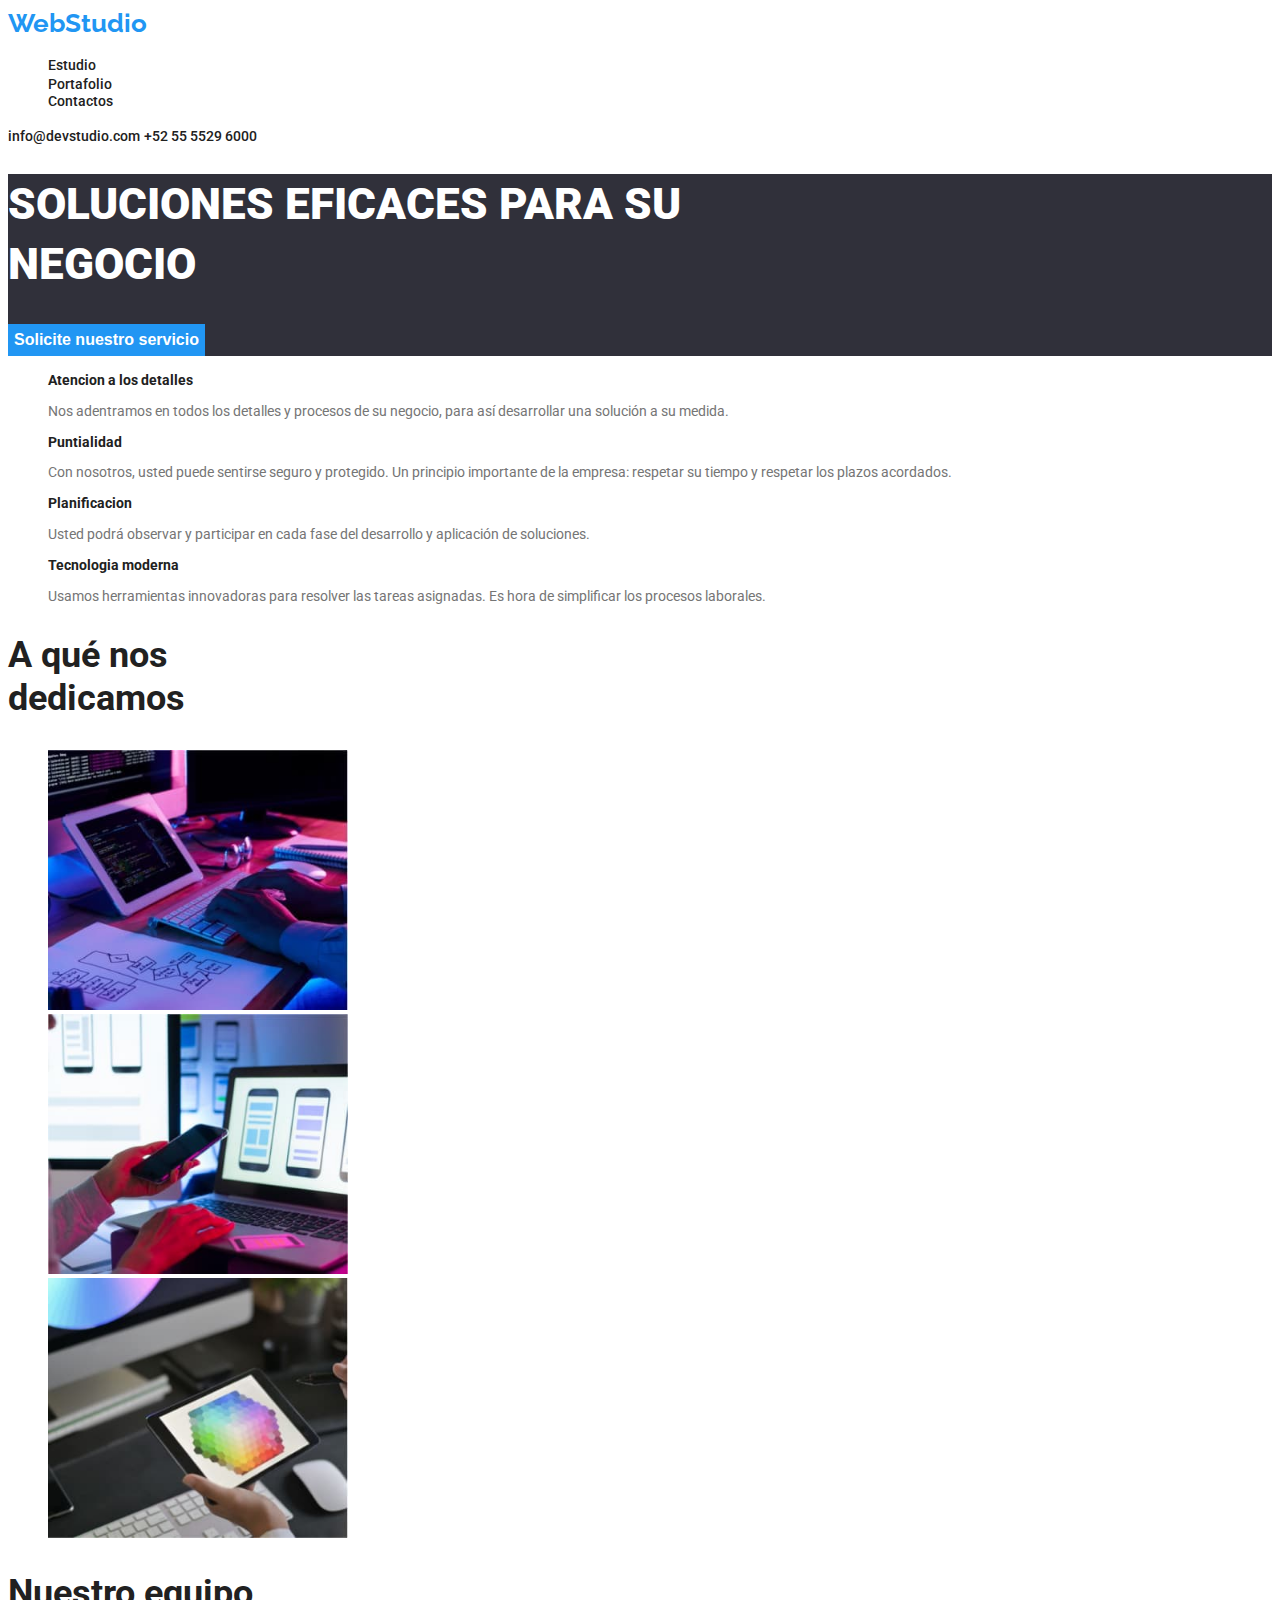
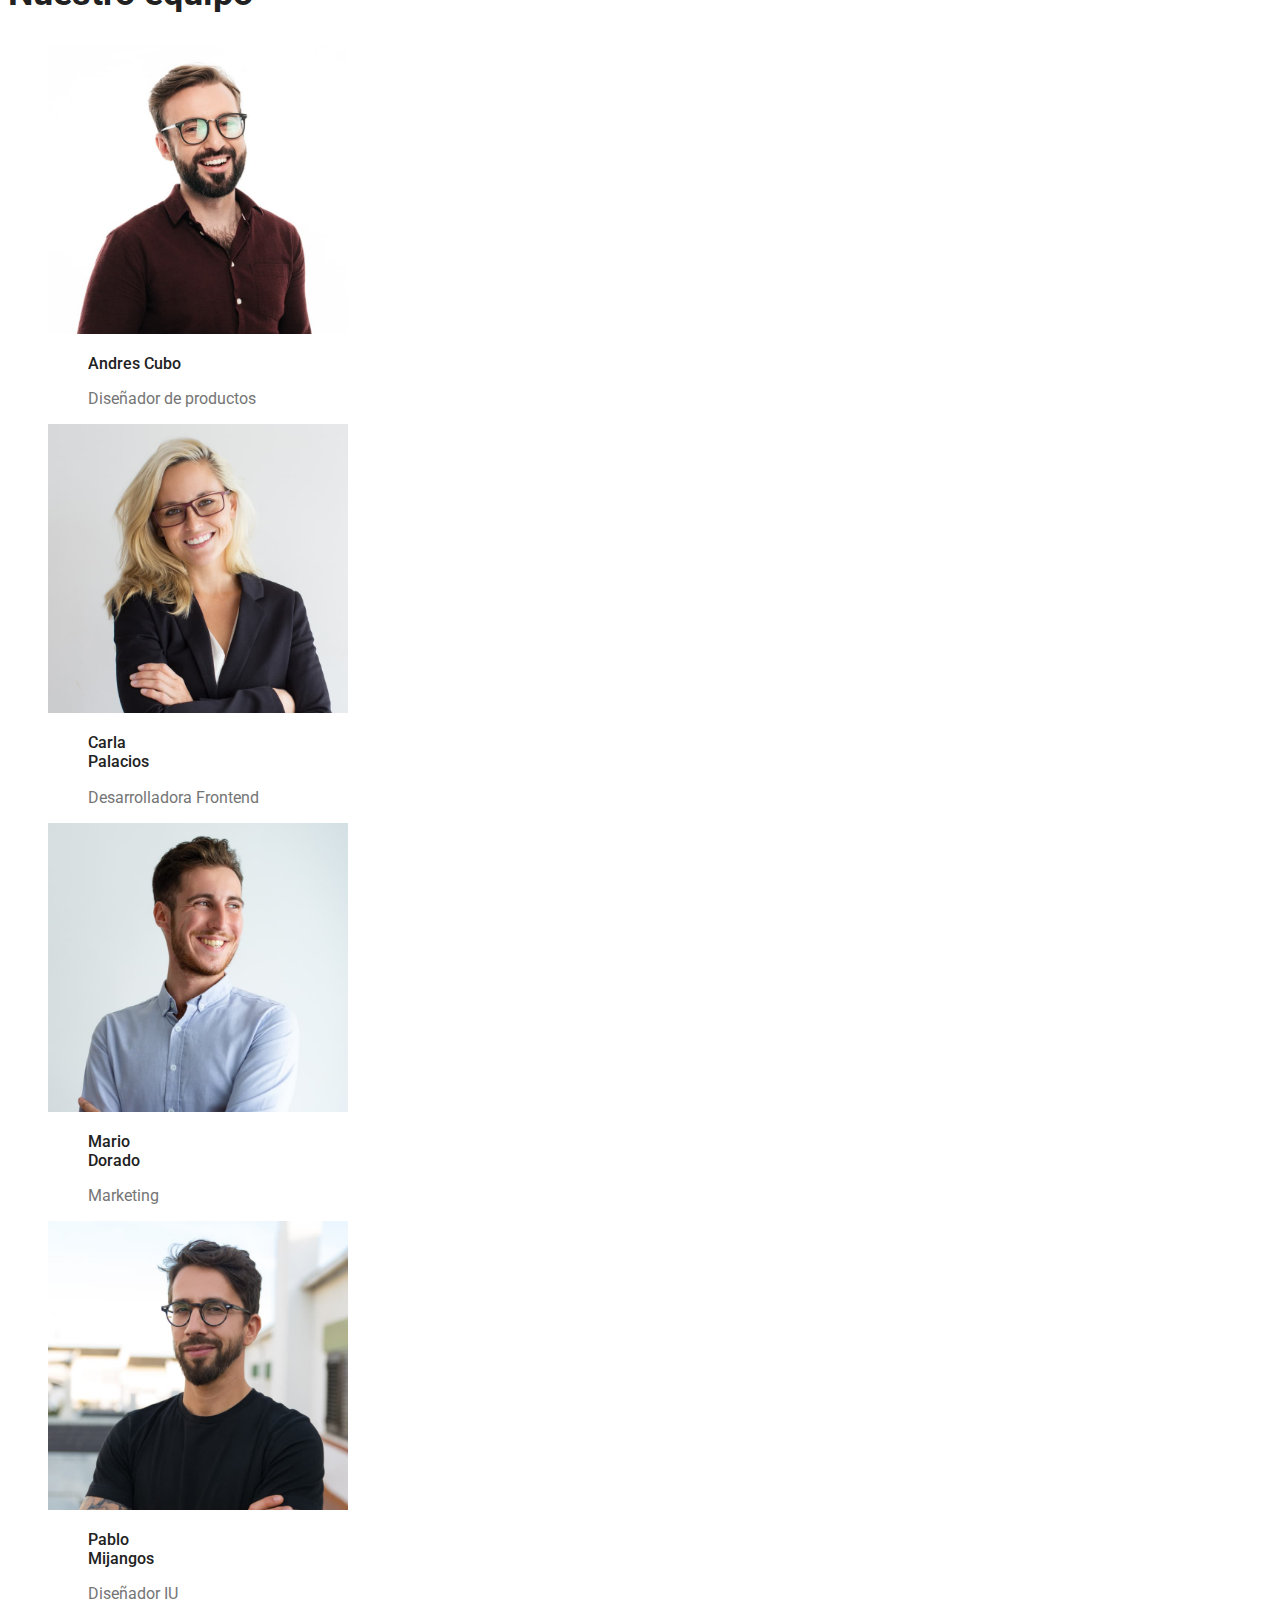
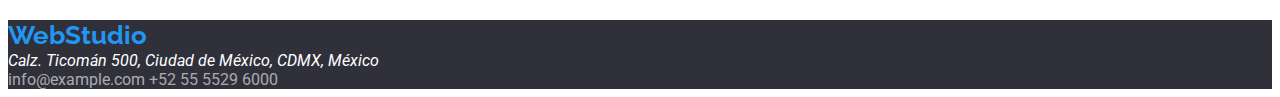
<file: index.html>
<!DOCTYPE html>
<html lang="es">
<head>
    <meta charset="UTF-8"> 
    <meta http-equiv="X-UA-Compatible" content="IE=edge">
    <meta name="viewport" content="width=device-width, initial-scale=1.0"> 
    <title>WebStudio</title>

    <link rel="stylesheet" href="./css/styles.css">

    <link rel="preconnect" href="https://fonts.googleapis.com">
    <link rel="preconnect" href="https://fonts.gstatic.com" crossorigin>
    <link href="https://fonts.googleapis.com/css2?family=Raleway:ital,wght@0,100;0,200;0,300;0,400;0,500;0,600;0,700;0,800;0,900;1,100;1,200;1,300;1,400;1,600;1,700;1,800;1,900&family=Roboto:ital,wght@0,100;0,300;0,400;0,500;0,700;0,900;1,100;1,300;1,400;1,500;1,700;1,900&display=swap" rel="stylesheet">
    

</head>

<body>

<header>

    <nav>
        <a href="./index.html" class="text-title-page"> WebStudio</a>
        <ul class="list-default">
            <li><a href="./index.html" target="_parent" class="custom-item-list visited-page">Estudio</a></li>
            <li><a href="./Portafolio.html" target="_parent" class="custom-item-list">Portafolio</a></li>
            <li class="custom-item-list">Contactos</li>
        </ul>
    </nav>

    <section>
        <a href="mailto:info@devstudio.com" class="custom-item-list">info@devstudio.com</a>
        <a href="tel:+52 55 5529 6000" class="custom-item-list">+52 55 5529 6000</a>
    </section>
    
</header>

<main>
    <section class="background-text-main">
        <h1 class="text-main">SOLUCIONES EFICACES PARA SU NEGOCIO</h1>
        <button class="main-button">Solicite nuestro servicio</button>
    </section>

<section> 
    <ul class="list-default">
        <li>
            <h3 class="title-text-paragraph">Atencion a los detalles</h3>
            <p class="text-paragraph">Nos adentramos en todos los detalles y procesos de su negocio, para así desarrollar una solución a su medida.</p>
        </li>
        <li>
            <h3 class="title-text-paragraph">Puntialidad</h3>
            <p class="text-paragraph">Con nosotros, usted puede sentirse seguro y protegido. Un principio importante de la empresa: respetar su tiempo y respetar los plazos acordados.</p>
        </li>
        <li>
            <h3 class="title-text-paragraph">Planificacion</h3>
            <p class="text-paragraph">Usted podrá observar y participar en cada fase del desarrollo y aplicación de soluciones.</p>
        </li>
        <li>
            <h3 class="title-text-paragraph">Tecnologia moderna</h3>
            <p class="text-paragraph">Usamos herramientas innovadoras para resolver las tareas asignadas. Es hora de simplificar los procesos laborales.</p>
        </li>
    </ul>

</section>

<section>
        <h2 class="text-subtitle">A qué  nos dedicamos</h2>
        <ul class="list-default">
            <li>
                <img src="./img/Desk.jpg" alt="Persona tecleando" width="300px">
            </li>
            <li>
                <img src="./img/Screen.jpg" alt="Revisando informacion en computadora" width="300px">
            </li>
            <li>
                <img src="./img/Colors.jpg" alt="Revisando paleta de colores" width="300px">
            </li>
</section>
    
<section>
        <h2 class="text-subtitle">Nuestro equipo</h2>
        <ul class="list-default">

            <li>
                <img src="./img/Andres.jpg" alt="Andres Cubo Diseñador de productos" width="300px">
                <ul class="list-default">
                    <li><p class="name-team">Andres Cubo</p></li>
                    <li><p class="role-team">Diseñador de productos</p></li>
                </ul>
            </li>
            
            <li>
                <img src="./img/Carla.jpg" alt="Carla Palacios Desarrolladora" width="300px">
                <ul class="list-default">
                    <li><p class="name-team">Carla Palacios</p></li>
                    <li><p class="role-team">Desarrolladora Frontend</p></li>
                </ul>   
            </li>

            <li>
                <img src="./img/Mario.jpg" alt="Mario Dorado Marketing" width="300px">
                <ul class="list-default">
                    <li><p class="name-team">Mario Dorado</p></li>
                    <li><p class="role-team">Marketing</p></li>
                </ul>
            </li>

            <li>
                <img src="./img/Pablo.jpg" alt="Pablo Mijangos Diseñador IU" width="300px">
                <ul>
                    <il><p class="name-team">Pablo Mijangos</p></il>
                    <il><p class="role-team">Diseñador IU</p></il>
                </ul>
            </li>
        </ul>
</section>

</main>

<footer class="background-text-footer-studio">
    <a href="./index.html" class="text-title-page"> WebStudio</a>

    <address class="text-address">Calz. Ticomán 500, Ciudad de México, CDMX, México</address>  

    <a href="mailto:info@example.com" class="custom-footer-list">info@example.com</a>
    <a href="tel:+52 55 5529 6000 " class="custom-footer-list">+52 55 5529 6000 </a>
</footer>

</body>
</html>
</file>
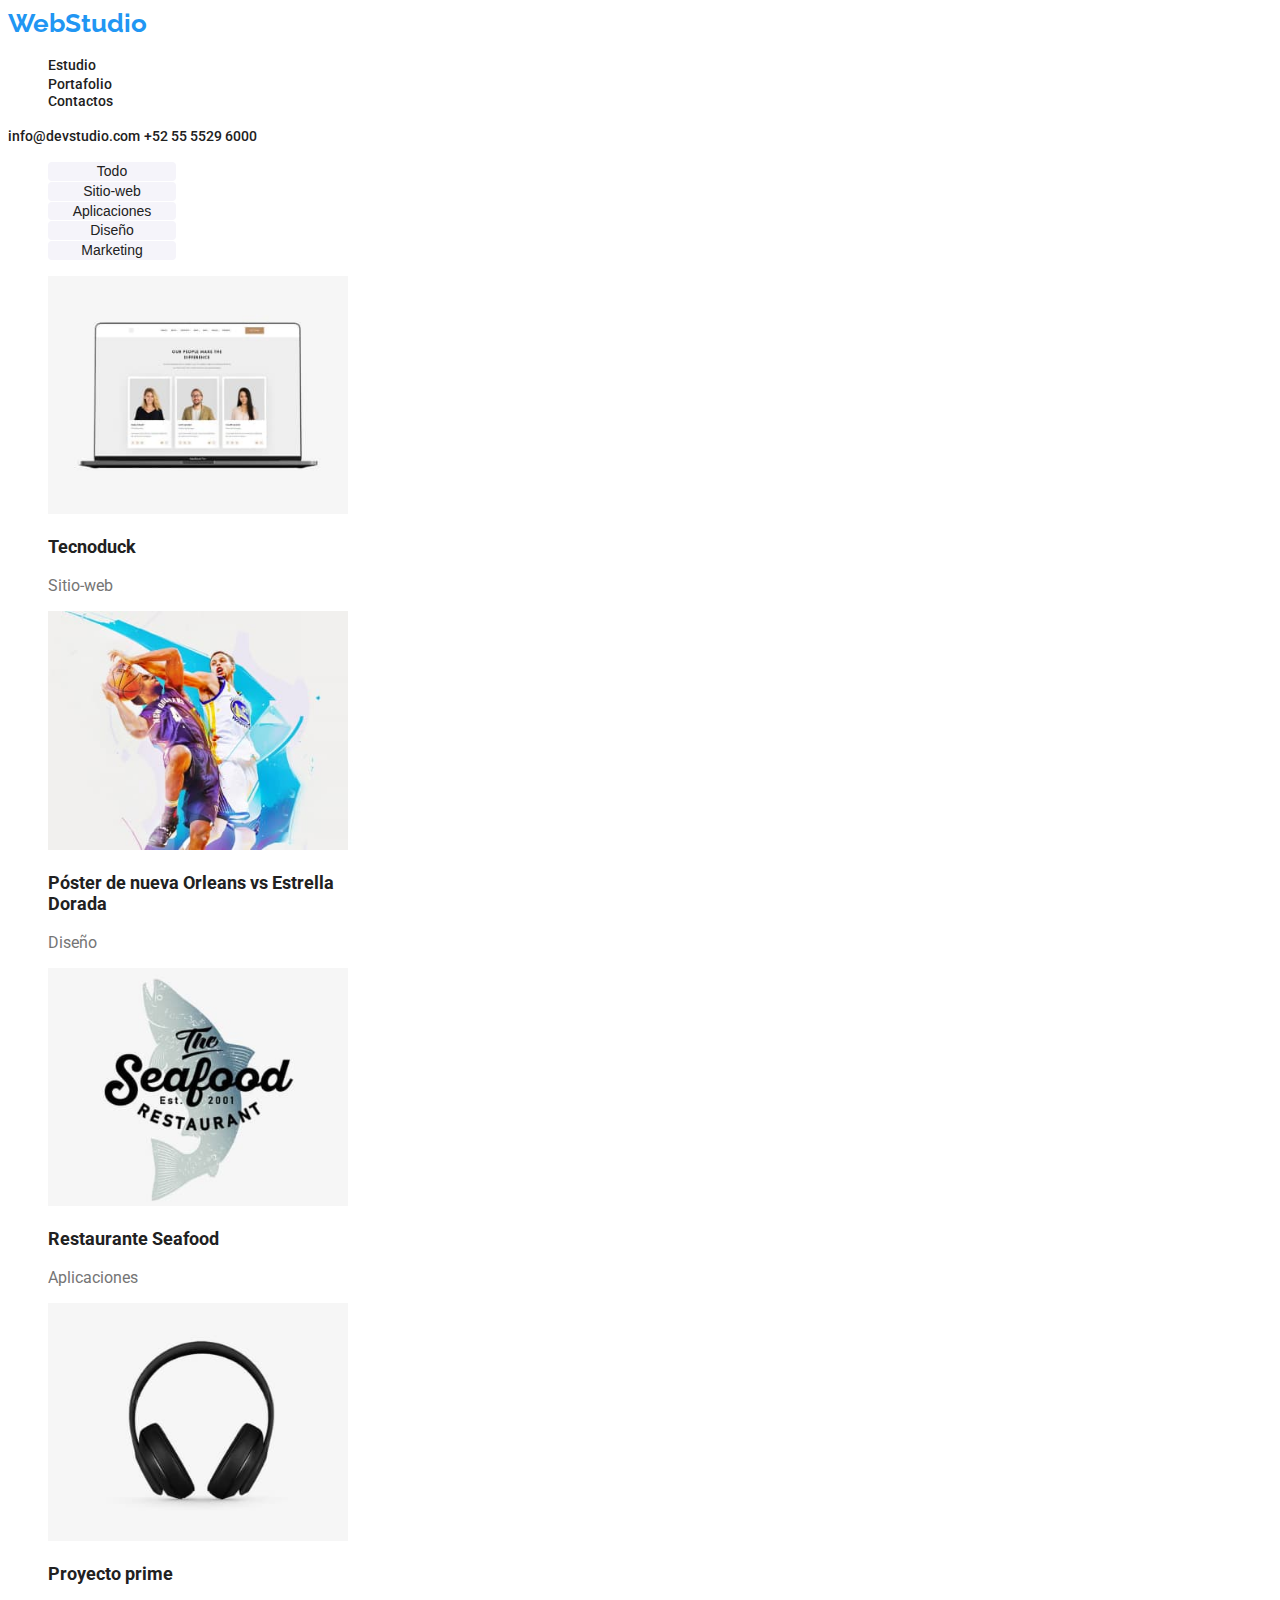
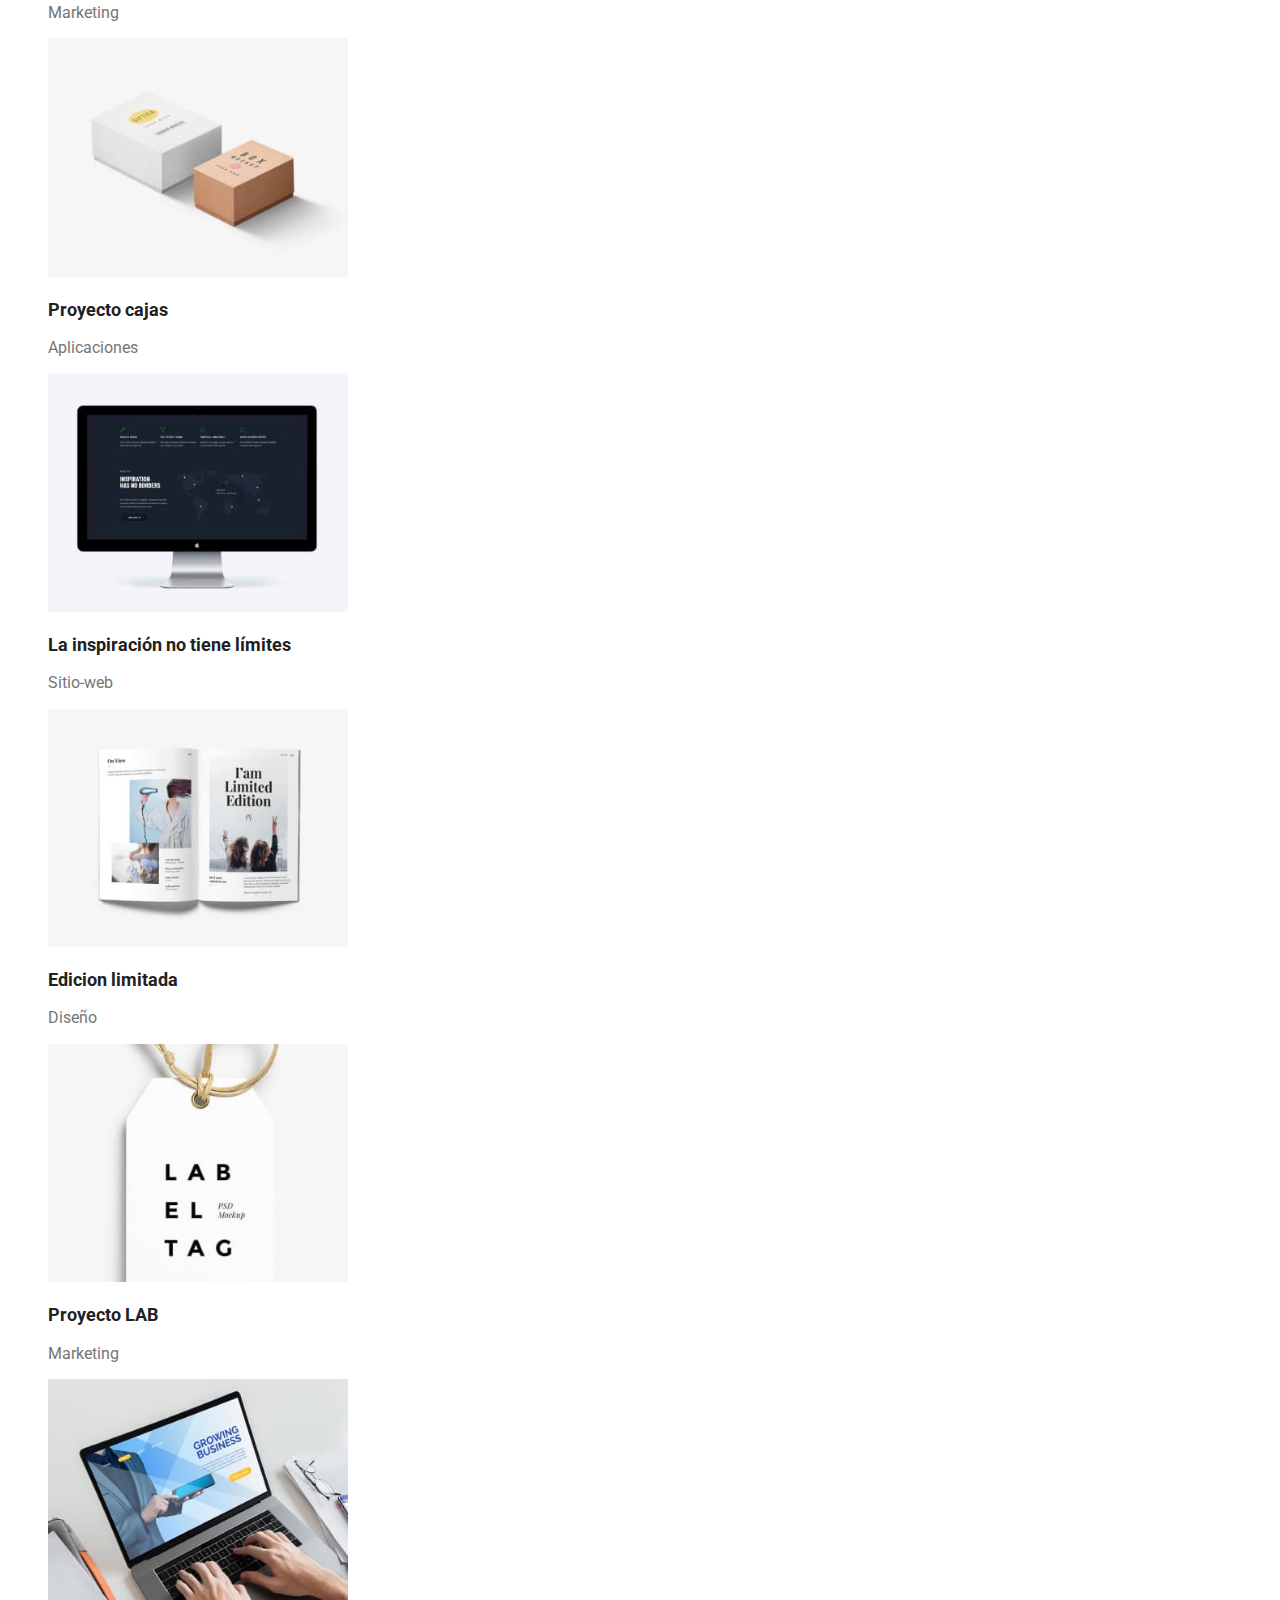
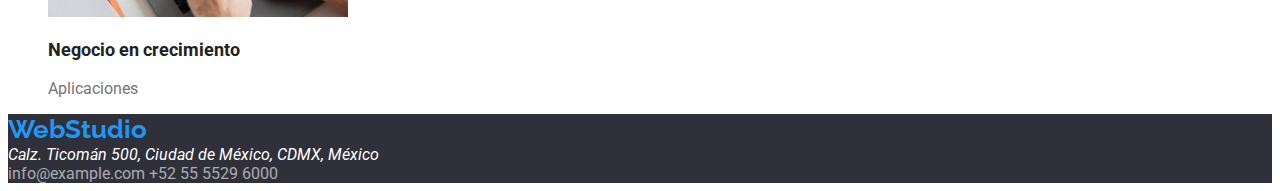
<file: Portafolio.html>
<!DOCTYPE html>
<html lang="es">
<head>
    <meta charset="UTF-8">
    <meta http-equiv="X-UA-Compatible" content="IE=edge">
    <meta name="viewport" content="width=device-width, initial-scale=1.0">
    <title>WebStudio/Portafolio</title>

    <link rel="stylesheet" href="./css/styles.css">

    <link rel="preconnect" href="https://fonts.googleapis.com">
    <link rel="preconnect" href="https://fonts.gstatic.com" crossorigin>
    <link href="https://fonts.googleapis.com/css2?family=Raleway:ital,wght@0,100;0,200;0,300;0,400;0,500;0,600;0,700;0,800;0,900;1,100;1,200;1,300;1,400;1,600;1,700;1,800;1,900&family=Roboto:ital,wght@0,100;0,300;0,400;0,500;0,700;0,900;1,100;1,300;1,400;1,500;1,700;1,900&display=swap" rel="stylesheet">

</head>

<body>

    <header>

        <nav>
            <a href="./index.html" class="text-title-page"> WebStudio</a>
            <ul class="list-default">
                <li> <a href="./index.html" target="_parent" class="custom-item-list"> Estudio</a></li>
                <li><a href="./Portafolio.html" target="_parent" class="custom-item-list visited-page">Portafolio</a></li>
                <li class="custom-item-list">Contactos</li>
            </ul>
        </nav>
    
        <section>
            <a href="mailto:info@devstudio.com" class="custom-item-list">info@devstudio.com</a>
            <a href="tel:+52 55 5529 6000" class="custom-item-list">+52 55 5529 6000</a>
        </section>
        
    </header>

    <main>
        <section>
            <nav>
                <ul class="list-default">
                    <li ><button class="custom-item-list button-main-nav">Todo</button></li>
                    <li ><button class="custom-item-list button-main-nav"> Sitio-web</button></li>
                    <li ><button class="custom-item-list button-main-nav">Aplicaciones</button></li>
                    <li ><button class="custom-item-list button-main-nav">Diseño</button></li>
                    <li ><button class="custom-item-list button-main-nav">Marketing</button></li>
                </ul>
            </nav>
        </section>

        <section>
            <ul class="list-default">
                <li>
                    <img src="./img/website.jpg" alt="Tecnoduck" width="300px">
                    <p class="name-proyects">Tecnoduck</p>
                    <p class="section-proyects">Sitio-web</p>
                </li>

                <li>
                    <img src="./img/Playing-basketball.jpg" alt="Póster de Nueva Orleans vs Estrella Dorada" width="300px">
                    <p class="name-proyects">Póster de nueva Orleans vs Estrella Dorada</p>
                    <p class="section-proyects">Diseño</p>
                </li>

                <li>
                    <img src="./img/Restaurant-Application.jpg" alt="Restaurante Seafood" width="300px">
                    <p class="name-proyects">Restaurante Seafood</p>
                    <p class="section-proyects">Aplicaciones</p>
                </li>
            </ul>
        </section>

        <section>
            <ul class="list-default">
                <li>
                    <img src="./img/Music-Marketing.jpg" alt="Proyecto Prime" width="300px">
                    <p class="name-proyects">Proyecto prime</p>
                    <p class="section-proyects">Marketing</p>
                </li>

                <li>
                    <img src="./img/boxes-application.jpg" alt="Proyecto Cajas" width="300px">
                    <p class="name-proyects">Proyecto cajas</p>
                    <p class="section-proyects">Aplicaciones</p>
                </li>

                <li>
                    <img src="./img/Inspiration-Website.jpg" alt="La inspiración no tiene límites" width="300px">
                    <p class="name-proyects">La inspiración no tiene límites</p>
                    <p class="section-proyects">Sitio-web</p>
                </li>
            </ul>
        </section>

        <section>
            <ul class="list-default">
                <li>
                    <img src="./img/Book-Design.jpg" alt="Edicion Limitada" width="300px">
                    <p class="name-proyects">Edicion limitada</p>
                    <p class="section-proyects">Diseño</p>
                </li>

                <li>
                    <img src="./img/Lab-Marketing.jpg" alt="Proyecto LAB" width="300px">
                    <p class="name-proyects">Proyecto LAB</p>
                    <p class="section-proyects">Marketing</p>
                </li>

                <li>
                    <img src="./img/application-business.jpg" alt="Negocio en Crecimiento" width="300px">
                    <p class="name-proyects">Negocio en crecimiento</p>
                    <p class="section-proyects">Aplicaciones</p>
                </li>
            </ul>
        </section>
    </main>

    <footer class="background-text-footer-briefcase">
        <a href="./index.html" class="text-title-page"> WebStudio</a>
    
        <address class="text-address">Calz. Ticomán 500, Ciudad de México, CDMX, México</address>  
        
        <a href="mailto:info@example.com" class="custom-footer-list">info@example.com</a>
        <a href="tel:+52 55 5529 6000 " class="custom-footer-list">+52 55 5529 6000 </a>
    </footer>
    
</body>
</html>
</file>
<file: css/styles.css>
:root{
    --primary-color:    rgba(33, 150, 243, 1);
    --title-color:      rgba(33, 33, 33, 1);
    --paragraph-color:  rgba(117, 117, 117, 1);
    --footer-color:     rgba(255, 255, 255, 0.6);
    --text-main:        rgba(255, 255, 255, 1);
    --button-main   :   rgba(245, 244, 250, 1);
    --background-color: rgba(47, 48, 58, 1);


}

body{
    font-family: 'Roboto', sans-serif;
}

.list-default{
    list-style-type: none;
}

/* Tamaño y color de titulo de pagina*/
.text-title-page{
    color: var(--primary-color);
    text-decoration: none;
    width: 145px;
    font-size: 26px;
    line-height: 1.2;
    font-weight: 700;
    font-family: 'Raleway';
    font-style: normal;
}

/* Tamaño y color de titulo principal*/

.text-main{
    color: var(--text-main);
    width: 696px;
    font-size: 44px;
    font-weight: 900;
    line-height: 3.75rem;
    font-style: normal;
}

/* Cambio de color para sub-titulos */
.text-subtitle{
    color: var(--title-color);
    width: 263px;
    font-size: 36px;
    font-weight: 700;
    line-height: 1.2;
    font-style: normal;
}

/* Tamaño y color de titulo de parrafos*/
.title-text-paragraph{
    color: var(--title-color);
    font-size: 14px;
    line-height: 1.2;
    font-weight: 700;
    font-style: normal;
}

/* Tamaño y color de parrafos*/
.text-paragraph{
    color: var(--paragraph-color);
    font-size: 14px;
    line-height: 1.2;
    font-weight: 400;
    font-style: normal;
}

/* Cambio de color para textos del header */
.custom-item-list{
    color: var(--title-color);
    text-decoration: none;
    width: 500px;
    font-size: 14px;
    font-weight: 500;
    line-height: 1.2;
    font-style: normal;
}

.custom-item-list:hover{
    color: var(--primary-color);
}

.visited-page:visited{
    color: var(--primary-color);
}


/* Cambio de color para textos del footer */
.custom-footer-list{
    color: var(--footer-color);
    text-decoration: none;
}

.custom-footer-list:hover{
    color: var(--primary-color);
}

/*Color de texto del address*/
.text-address{
    color: var(--text-main);
}

/*Color de los nombre de mienbros del equipo*/
.name-team{
    color: var(--title-color);
    width: 97px;
    font-size: 16px;
    font-weight: 500;
    line-height: 1.2;
    font-style: normal;
}

/*Color roles de mienbros del equipo*/
.role-team{
    color: var(--paragraph-color);
    width: 183px;
    font-size: 16px;
    font-weight: 400;
    line-height: 1.2;
    font-style: normal;
}

/*Color boton principal*/
.main-button{
    color: var(--text-main);
    background-color: var(--primary-color);
    cursor: pointer;
    border: none;
    width: 197px;
    font-size: 16px;
    font-weight: 700;
    line-height: 1.875rem;
}

/*Color botones de la pagina portafolio*/
.button-main-nav{
    color: var(--title-color);
    background-color: var(--button-main);
    width: 128px;
    border-radius: 4px;
    border: none;
}

.button-main-nav:hover{
    color: var(--text-main);
    background-color: var(--primary-color);
    cursor: pointer;
}

/*Color de los titulos del proyecto*/
.name-proyects{
    color: var(--title-color);
    width: 322px;
    font-size: 18px;
    font-weight: 700;
    line-height: 1.2;
    font-style: normal;
}

/*Color de nombre de secciones de cada proyecto*/
.section-proyects{
    color: var(--paragraph-color);
    width: 322px;
    font-size: 16px;
    font-weight: 400;
    line-height: 1.2;
    font-style: normal;
}

/* Imagen de fondo de la seccion del texto y boton principal*/
.background-text-main{
    background-image: url('../img/Main-text-bg-studio.jpg');
    background-color: var(--background-color);
}

/* Imagen de fondo de la seccion del texto del pie de pagina - pagina estudio*/
.background-text-footer-studio{
    background-image: url('../img/Footer-bg-studio.jpg');
    background-color: var(--background-color);
}

/* Imagen de fondo de la seccion del texto del pie de pagina - pagina portafolio*/
.background-text-footer-briefcase{
    background-image: url('../img/Footer-bg-briefcase.jpg');
    background-color: var(--background-color);
}
</file>
